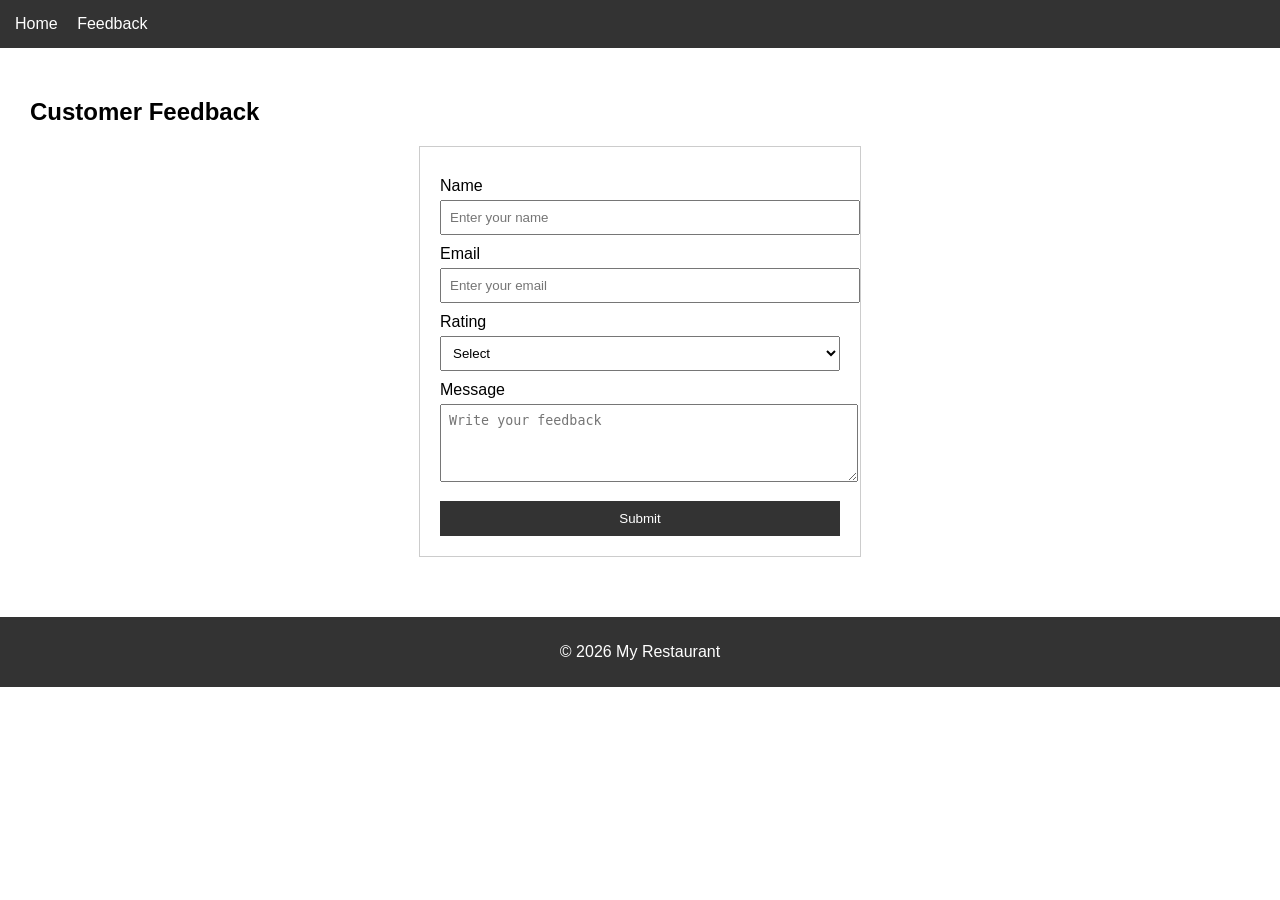
<file: feedback.html>
<!DOCTYPE html>
<html lang="en">
<head>
  <meta charset="UTF-8">
  <meta name="viewport" content="width=device-width, initial-scale=1.0">
  <title>Customer Feedback</title>

  <style>
    body {
      font-family: Arial, sans-serif;
      margin: 0;
    }

    /* HEADER */
    header {
      background: #333;
      color: white;
      padding: 15px;
    }

    nav a {
      color: white;
      margin-right: 15px;
      text-decoration: none;
    }

    
    section {
      padding: 30px;
    }

    .feedback-form {
      max-width: 400px;
      margin: auto;
      border: 1px solid #ccc;
      padding: 20px;
    }

    label {
      display: block;
      margin-top: 10px;
    }

    input, select, textarea {
      width: 100%;
      padding: 8px;
      margin-top: 5px;
    }

    button {
      margin-top: 15px;
      width: 100%;
      padding: 10px;
      background: #333;
      color: white;
      border: none;
    }

    
    footer {
      background: #333;
      color: white;
      text-align: center;
      padding: 10px;
      margin-top: 30px;
    }
  </style>
</head>

<body>

<header>
  <nav>
    <a href="index.html">Home</a>
    <a href="feedback.html">Feedback</a>
  </nav>
</header>

<section>
  <h2>Customer Feedback</h2>

  <form class="feedback-form">
    <label>Name</label>
    <input type="text" placeholder="Enter your name" required>

    <label>Email</label>
    <input type="email" placeholder="Enter your email" required>

    <label>Rating</label>
    <select required>
      <option value="">Select</option>
      <option>Excellent</option>
      <option>Good</option>
      <option>Average</option>
      <option>Poor</option>
    </select>

    <label>Message</label>
    <textarea rows="4" placeholder="Write your feedback"></textarea>

    <button type="submit">Submit</button>
  </form>
</section>

<footer>
  <p>© 2026 My Restaurant</p>
</footer>

</body>
</html>
</file>
